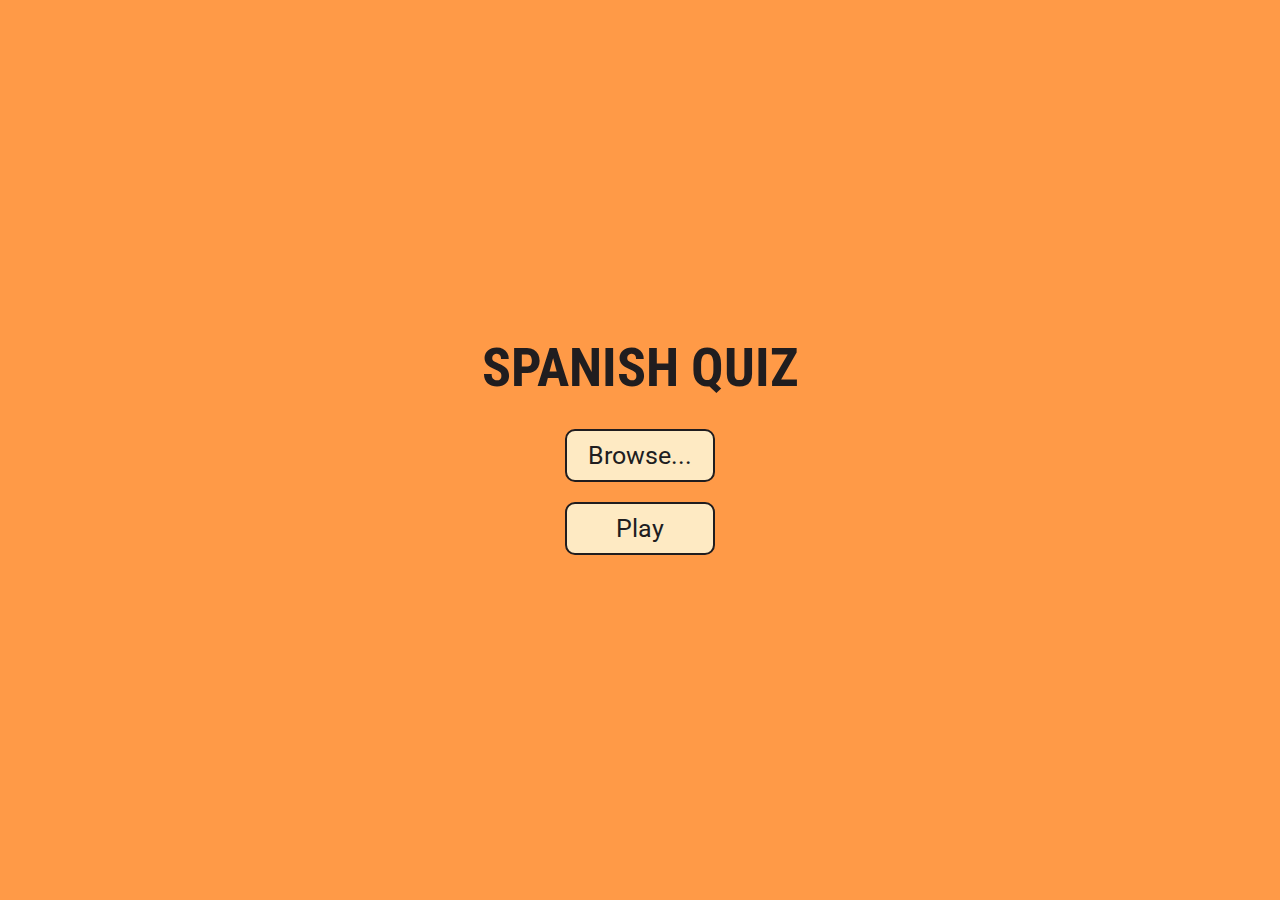
<file: index.html>
<!DOCTYPE html>
<html lang="en">
<head>
    <meta charset="UTF-8">
    <meta http-equiv="X-UA-Compatible" content="IE=edge">
    <meta name="viewport" content="width=device-width, initial-scale=1.0">
    <title>Spanish quiz</title>
    <link rel="stylesheet" href="app.css">
    <style>@import url('https://fonts.googleapis.com/css2?family=Roboto&family=Roboto+Condensed:wght@700&display=swap');</style> 
</head>
<body>
    <div class="container">
        <div id="home" class="flex-center flex-column">
            <h1>Spanish quiz</h1>
            <label class="label">
                <input type="file" id="file-input" required/>
                <span>Browse...</span>
            </label>
            <a class="btn" id="play-button" href="/game.html">Play</a>
        </div>
    </div>
    <script src="index.js"></script>
</body>
</html>
</file>
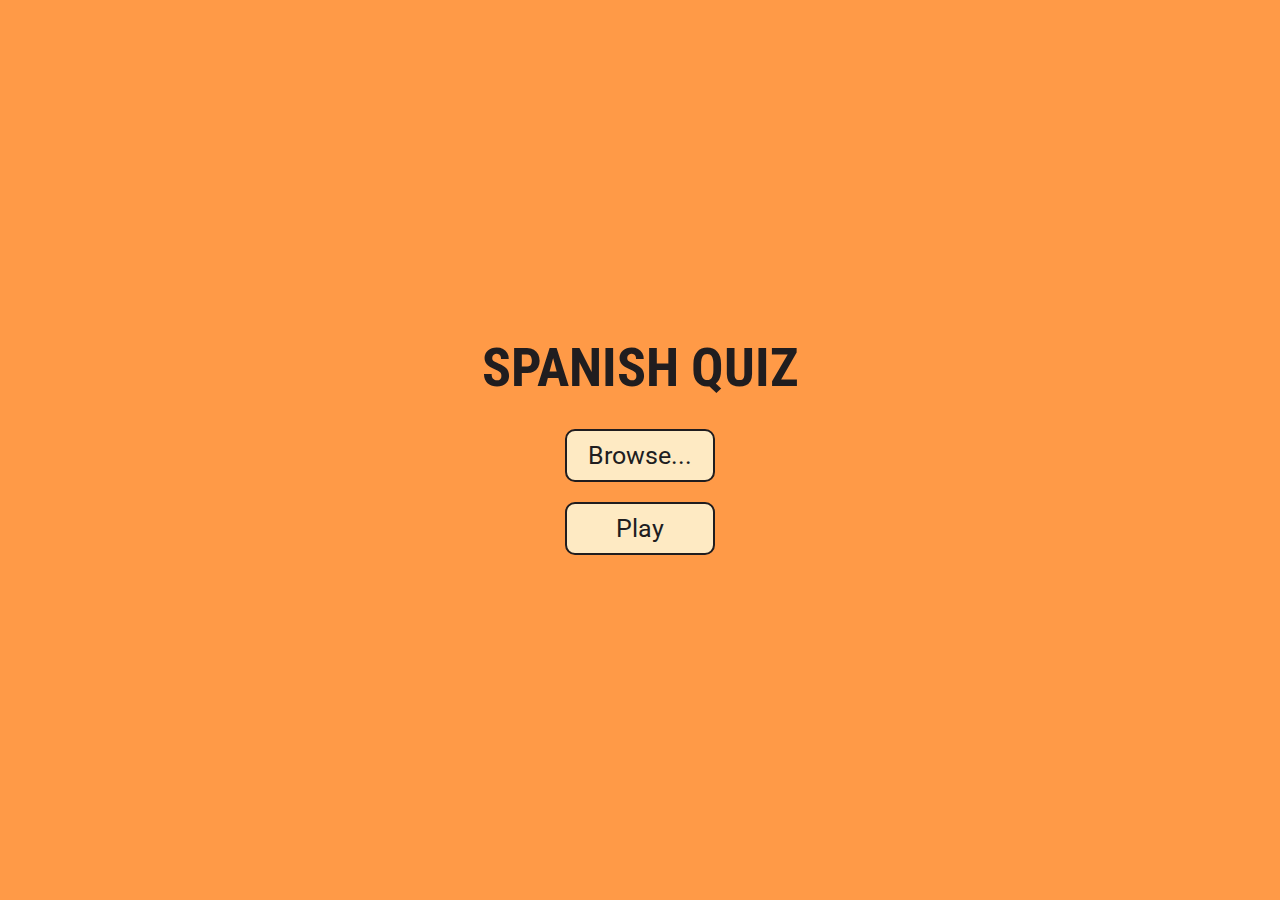
<file: game.html>
<!DOCTYPE html>
<html lang="en">
<head>
    <meta charset="UTF-8">
    <meta http-equiv="X-UA-Compatible" content="IE=edge">
    <meta name="viewport" content="width=device-width, initial-scale=1.0">
    <title>Spanish quiz - play</title>
    <link rel="stylesheet" href="app.css">
    <link rel="stylesheet" href="game.css">
</head>
<body>
    <div class="container">
        <div id="game" class="justify-center flex-column">
            <h3>Translate the following word to spanish:</h3>
            <h2 id="question">ord</h2>
            <form id="myForm">
                <input type="text" id="myInput" name="input_word" autocomplete="off">
            </form> 
        </div>
    </div>
    <script src="game.js"></script>
</body>
</html>
</file>
<file: app.css>
:root {
    --primary-black: #201d1f;
    --primary-light: #FEEAC3;
    --primary-grey: #cccccc;
    background-color: #ff9a47;
    font-size: 62.5%;
}

*{
    box-sizing: border-box;
    font-family: 'Roboto', sans-serif;
    margin: 0;
    padding: 0;
    color: var(--primary-black);
}

h1,
h2,
h3,
h4 {
  margin-bottom: 1rem;
  text-align: center;
}

h1 {
  font-size: 5.4rem;
  font-family: 'Roboto Condensed', sans-serif;
  text-transform: uppercase;
  margin-bottom: 2rem;
}

h1 > span {
  font-size: 2.4rem;
  font-weight: 500;
}

h2 {
  font-size: 4.2rem;
  margin-bottom: 4rem;
  font-weight: 700;
}

h3 {
  font-size: 2.8rem;
  font-weight: 500;
}

/* UTILITIES */

.container {
    width: 100vw;
    height: 100vh;
    display: flex;
    justify-content: center; /* position horisontally */
    align-items: center; /* position vertically */
    max-width: 80rem;
    margin: 0 auto;
    padding: 2rem;
}

.container > * {
    width: 100%;
}

.flex-column {
    display: flex;
    flex-direction: column;
}
  
.flex-center {
    justify-content: center;
    align-items: center;
}
  
.justify-center {
    justify-content: center;
}
  
.text-center {
    text-align: center;
}
  
.hidden {
    display: none;
}

/* BUTTONS */

.btn {
    font-size: 2.5rem;
    padding: 1rem 0;
    width: 15rem;
    text-align: center;
    border: 0.2rem solid var(--primary-black);
    margin: 1rem;
    text-decoration: none;
    background-color: var(--primary-light);
    border-radius: 1rem;
}

.btn:hover {
    cursor: pointer;
    box-shadow: 0 0.4rem 1.4rem 0 rgba(138, 87, 29, 0.5);
    transform: translateY(-0.1rem);
    transition: transform 150ms;
}
  
.btn[disabled] {
    background-color: #253aaf;
}

/* INPUT */

label.label input[type="file"] {
  position: absolute;
  top: -1000px;
}
.label {
    display: inline-block;
    font-size: 2.5rem;
    padding: 1rem 0;
    width: 15rem;
    text-align: center;
    border: 0.2rem solid var(--primary-black);
    margin: 1rem;
    text-decoration: none;
    background-color: var(--primary-light);
    border-radius: 1rem;
}
.label:hover {
    cursor: pointer;
    box-shadow: 0 0.4rem 1.4rem 0 rgba(138, 87, 29, 0.5);
    transform: translateY(-0.1rem);
    transition: transform 150ms;
}
</file>
<file: game.css>
.correct {
    border: 1rem solid #28a745;
    border-radius: 2rem;
}

.incorrect {
    border: 1rem solid #dc3545;
    border-radius: 2rem;
}

input[type=text] {
    width: 100%;
    height: 4rem;
    border: 0.2rem solid var(--primary-black);
    border-radius: 1rem;
    font-size: 2rem;
    padding-left: 1rem;
}

input[type=text]:focus {
    outline: none;
}

form {
    width: 50rem;
    align-self: center;
}
</file>
